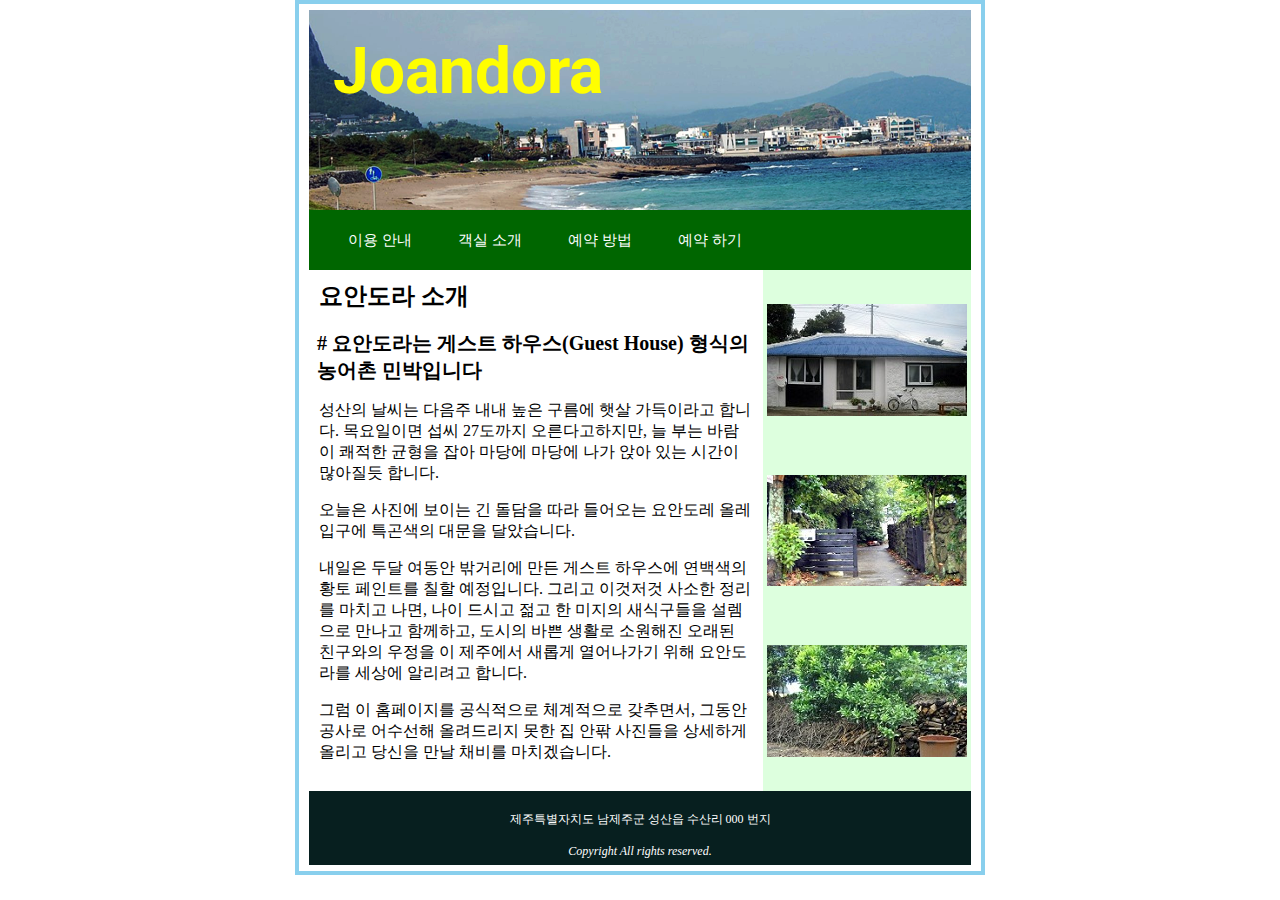
<file: 0226_RWD_Drill-main/index.html>
<!DOCTYPE html>
<html lang="ko">
<head>
    <meta charset="UTF-8">
    <title>Document</title>

    <!-- 데스크탑 PC용 스타일 최소폭 1024px 이상 -->
    <link rel="stylesheet"
           media="screen and (min-width: 1024px)"
           href="style_PC/style_PC.css">

    <!-- 태블릿 PC용 스타일 너비 : 800px 이상 -->
    <link rel="stylesheet" media="screen and (min-width: 800px)"
            href="style_Tablet/style_Tablet.css">

    <!-- 스마트폰 스타일 너비 : 800px 미만 -->
    <link rel="stylesheet" media="screen and (max-width: 799px)"
            href="style_Phone/style_Phone.css">
</head>

<body>
    <div id="wrap">

        <header id="header">

            <div id="headerLogo">
                <h1>Joandora</h1>
            </div>

            <nav id="gnb">
                <ul id="mainMenu">
                    <li>
                        <a href="#">이용 안내</a>
                    </li>
                    <li>
                        <a href="#">객실 소개</a>
                    </li>
                    <li>
                        <a href="#">예약 방법</a>
                    </li>
                    <li>
                        <a href="#">예약 하기</a>
                    </li>
                </ul>
            </nav>

        </header> <!-- header#header -->


        <main id="main">

            <div id="intro">
                <h2>요안도라 소개</h2>
                <p id="introHashTag">
                    # 요안도라는 게스트 하우스(Guest House) 형식의 농어촌 민박입니다
                </p>

                <p>
                    성산의 날씨는 다음주 내내 높은 구름에 햇살 가득이라고 합니다. 목요일이면 섭씨 27도까지 오른다고하지만, 늘 부는 바람이 쾌적한 균형을 잡아 마당에 마당에 나가 앉아 있는 시간이 많아질듯 합니다.
                </p>
                <p>
                    오늘은 사진에 보이는 긴 돌담을 따라 들어오는 요안도레 올레 입구에 특곤색의 대문을 달았습니다.
                </p>
                <p>
                    내일은 두달 여동안 밖거리에 만든 게스트 하우스에 연백색의 황토 페인트를 칠할 예정입니다.
                    그리고 이것저것 사소한 정리를 마치고 나면, 나이 드시고 젊고 한 미지의 새식구들을 설렘으로
                    만나고 함께하고, 도시의 바쁜 생활로 소원해진 오래된 친구와의 우정을 이 제주에서 새롭게
                    열어나가기 위해 요안도라를 세상에 알리려고 합니다.
                </p>
                <p>
                    그럼 이 홈페이지를 공식적으로 체계적으로 갖추면서, 그동안 공사로 어수선해 올려드리지 못한 집 안팎 사진들을 상세하게 올리고 당신을 만날 채비를 마치겠습니다.
                </p>



            </div> <!-- div#intro -->

            <div id="gallery">
                <img src="images/1.jpg" alt="이미지1" width="200">
                <img src="images/2.jpg" alt="이미지2" width="200">
                <img src="images/3.jpg" alt="이미지3" width="200">
            </div> <!-- div#gallery -->

        </main> <!-- main#main -->

        <footer id="footer">
            <address>
                제주특별자치도 남제주군 성산읍 수산리 000 번지
            </address>
            <div id="copyright">
                Copyright  All rights reserved.
            </div>
        </footer> <!-- footer#footer -->




    </div> <!-- div#wrap -->
</body></html>
</file>
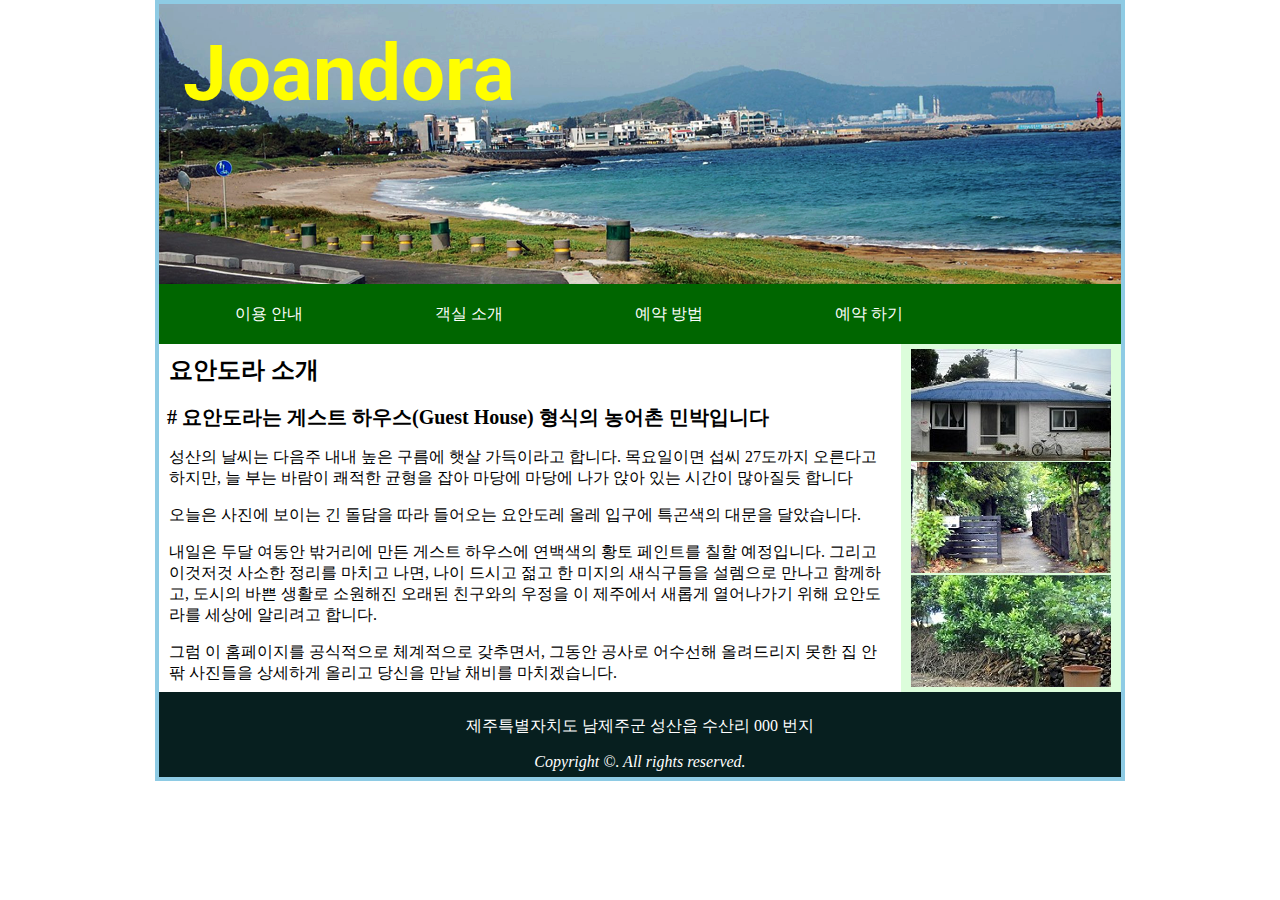
<file: silsp_PC/index.html>
<!DOCTYPE html>
<html lang="ko">
<head>
    <meta charset="UTF-8">
    <title>Document</title>
    <link rel="stylesheet" href="style/style.css">
</head>

<body>
    <div id="wrap">
        <header id="header">
            <div id="headerLogo">
                <h1>Joandora</h1>
            </div>

            <nav id="gnb">
                <ul id="mainMenu">
                    <li>
                        <a href="#">이용 안내</a>
                    </li>
                    <li>
                        <a href="#">객실 소개</a>
                    </li>
                    <li>
                        <a href="#">예약 방법</a>
                    </li>
                    <li>
                        <a href="#">예약 하기</a>
                    </li>
                </ul>
            </nav>
        </header> <!-- header#header -->

        <main id="main">
            <div id="intro">
                <h2>요안도라 소개</h2>
                <p id="introHashTag">
                    # 요안도라는 게스트 하우스(Guest House) 형식의 농어촌 민박입니다
                </p>
                <p>
                    성산의 날씨는 다음주 내내 높은 구름에 햇살 가득이라고 합니다. 목요일이면 섭씨 27도까지 오른다고하지만, 늘 부는 바람이 쾌적한 균형을 잡아 마당에 마당에 나가 앉아 있는 시간이 많아질듯 합니다
                </p>
                <p>
                    오늘은 사진에 보이는 긴 돌담을 따라 들어오는 요안도레 올레 입구에 특곤색의 대문을 달았습니다.
                </p>
                <p>
                    내일은 두달 여동안 밖거리에 만든 게스트 하우스에 연백색의 황토 페인트를 칠할 예정입니다.
                    그리고 이것저것 사소한 정리를 마치고 나면, 나이 드시고 젊고 한 미지의 새식구들을 설렘으로
                    만나고 함께하고, 도시의 바쁜 생활로 소원해진 오래된 친구와의 우정을 이 제주에서 새롭게
                    열어나가기 위해 요안도라를 세상에 알리려고 합니다.
                </p>
                <p>
                    그럼 이 홈페이지를 공식적으로 체계적으로 갖추면서, 그동안 공사로 어수선해 올려드리지 못한 집 안팎 사진들을 상세하게 올리고 당신을 만날 채비를 마치겠습니다.
                </p>
            </div> <!-- div#intro -->

            <div id="gallery">
                <img src="images/1.jpg" alt="이미지1" width="200">
                <img src="images/2.jpg" alt="이미지2" width="200">
                <img src="images/3.jpg" alt="이미지3" width="200">
            </div> <!-- div#gallery -->
        </main> <!-- main#main -->

        <footer id="footer">
            <address>제주특별자치도 남제주군 성산읍 수산리 000 번지</address>
            <div id="copyright">
                Copyright &copy;. All rights reserved.
            </div>
        </footer> <!-- footer#footer -->

    </div> <!-- div#wrap -->
</body></html>
</file>
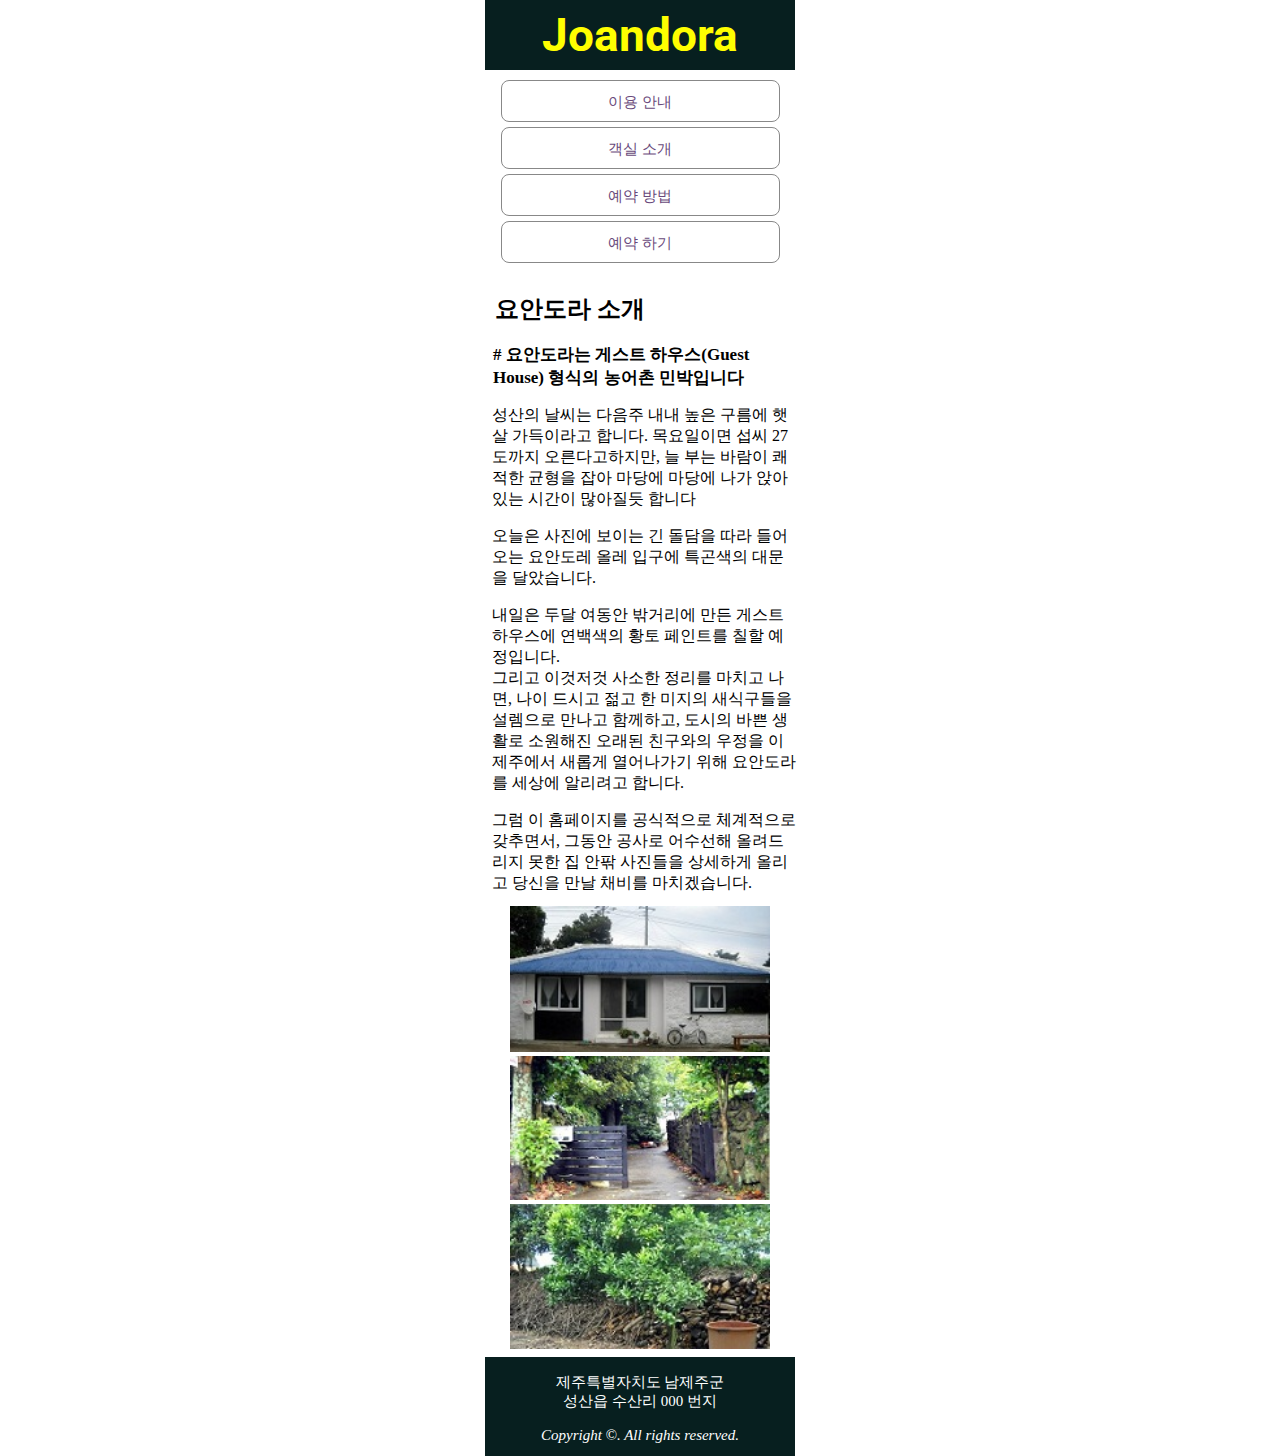
<file: silsp_Phone/index.html>
<!DOCTYPE html>
<html lang="ko">
<head>
    <meta charset="UTF-8">
    <title>Document</title>
    <link rel="stylesheet" href="style/style.css">
</head>

<body>
    <div id="wrap">
        <header id="header">
            <div id="headerLogo">
                <h1>Joandora</h1>
            </div>

            <nav id="gnb">
                <ul id="mainMenu">
                    <li>
                        <a href="#">이용 안내</a>
                    </li>
                    <li>
                        <a href="#">객실 소개</a>
                    </li>
                    <li>
                        <a href="#">예약 방법</a>
                    </li>
                    <li>
                        <a href="#">예약 하기</a>
                    </li>
                </ul>
            </nav>
        </header> <!-- header#header -->

        <main id="main">
            <div id="intro">
                <h2>요안도라 소개</h2>
                <p id="introHashTag">
                    # 요안도라는 게스트 하우스(Guest House) 형식의 농어촌 민박입니다
                </p>
                <p>
                    성산의 날씨는 다음주 내내 높은 구름에 햇살 가득이라고 합니다. 목요일이면 섭씨 27도까지 오른다고하지만, 늘 부는 바람이 쾌적한 균형을 잡아 마당에 마당에 나가 앉아 있는 시간이 많아질듯 합니다
                </p>
                <p>
                    오늘은 사진에 보이는 긴 돌담을 따라 들어오는 요안도레 올레 입구에 특곤색의 대문을 달았습니다.
                </p>
                <p>
                    내일은 두달 여동안 밖거리에 만든 게스트 하우스에 연백색의 황토 페인트를 칠할 예정입니다.<br>
                    그리고 이것저것 사소한 정리를 마치고 나면, 나이 드시고 젊고 한 미지의 새식구들을 설렘으로
                    만나고 함께하고, 도시의 바쁜 생활로 소원해진 오래된 친구와의 우정을 이 제주에서 새롭게
                    열어나가기 위해 요안도라를 세상에 알리려고 합니다.
                </p>
                <p>
                    그럼 이 홈페이지를 공식적으로 체계적으로 갖추면서, 그동안 공사로 어수선해 올려드리지 못한 집 안팎 사진들을 상세하게 올리고 당신을 만날 채비를 마치겠습니다.
                </p>
            </div> <!-- div#intro -->

            <div id="gallery">
                <img src="images/1.jpg" alt="이미지1">
                <img src="images/2.jpg" alt="이미지2">
                <img src="images/3.jpg" alt="이미지3">
            </div> <!-- div#gallery -->
        </main> <!-- main#main -->

        <footer id="footer">
            <address>제주특별자치도 남제주군<br>
                성산읍 수산리 000 번지</address>
            <div id="copyright">
                Copyright &copy;. All rights reserved.
            </div>
        </footer> <!-- footer#footer -->

    </div> <!-- div#wrap -->
</body></html>
</file>
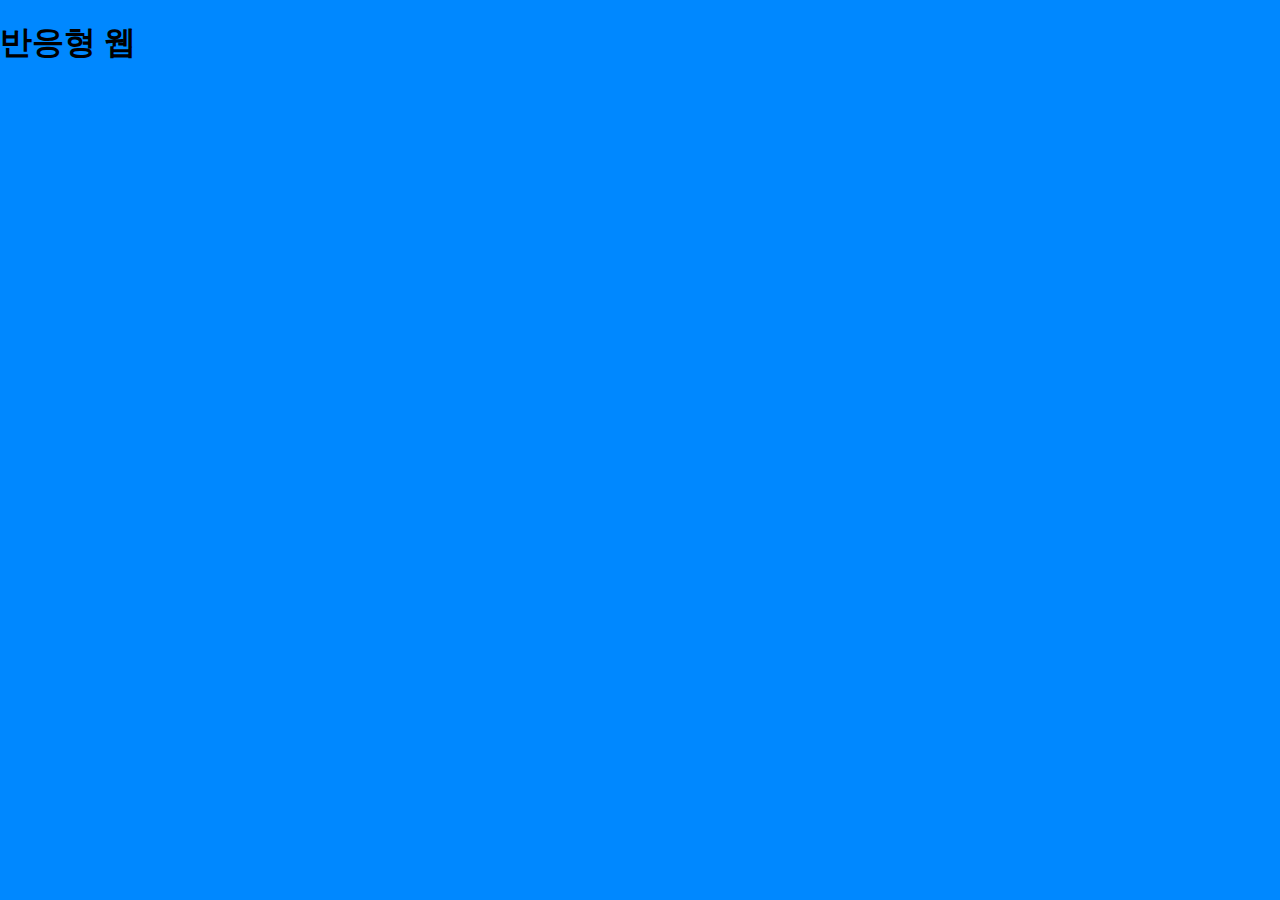
<file: 0226_RWD_Drill-main/반응형웹_기초/index.html>
<!DOCTYPE html>
<html lang="ko">
<head>
    <meta charset="UTF-8">
    <title>Document</title>
    <style media = "screen and (min-width: 1000px)">

            div#wrap { background-color: #08f; }
               /* 최소 화면폭이 1000px 이상일 때 */
    </style>
    <style>
        body {
            margin: 0;
        }
        div#wrap {
            width: 100%;
            height: 100%;
            position: fixed;
        }

        @media screen and (max-width: 999px) {
            div#wrap { background-color: #f80; }
        }       /* 최대 화면폭이 999px 이하일 때 */
    </style>
</head>

<body>
    <div id="wrap">
        <h1>반응형 웹</h1>

    </div>
</body></html>
</file>
<file: 0226_RWD_Drill-main/style_PC/style_PC.css>
@charset "UTF-8";
@import url('https://fonts.googleapis.com/css2?family=Roboto:wght@700&display=swap');

/* Reset 시작 */
* {
    color: #000;
    padding: 0;
    margin: 0;
    box-sizing: border-box;
}
a              {  text-decoration: none;  }
a:link         {  color: #333;  }
a:visited      {  color: #333;  }
a:hover        {  color: #333;  }
a:active       {  color: #333;  }
ul             {  list-style: none;    }
/* Reset 끝 */


/* Guideline 시작 */
div#wrap         {    border: 1px solid #000;    }
/*div#intro        {    border: 1px solid #000;    }*/
/*div#gallery      {    border: 1px solid #000;    }*/
/* Guideline 끝 */



/* div#wrap 시작 */
div#wrap {
    width: 970px;
    border: 4px solid #89cfed;
    margin: 0 auto;
}
/* div#wrap 끝 */


/* header#header 시작 */
    /* div#headerLogo 시작 */
div#headerLogo {
    width: 962px;
    height: 280px;
    background-image: url(../images/bg.png);
    background-repeat: no-repeat;
}
#headerLogo>h1 {
    color: #fffe00;
    font-size: 78px;
    font-family: 'Roboto', sans-serif;
    padding: 24px;
}
    /* div#headerLogo 끝 */

    /* nav#gnb 시작 */
nav#gnb {
    padding-left: 10px;
    background-color: #006600;
}

nav#gnb li {
    float: left;
}
nav#gnb ul::after {
    content: "";
    height: 56px;
    /*border: 4px solid #000;*/
    display: inline-block;
}
nav#gnb a {
    color: #fff;
    width: 200px;
    height: 60px;
    text-align: center;
    line-height: 60px;
   /* border: 2px solid #f00;*/
    display: inline-block;
}
    /* nav#gnb 끝 */


/* header#header 끝 */



/* main#main 시작 */

    /* div#intro 시작 */
main#main {
    display: -webkit-flex;
    display: -moz-flex;
    display: -ms-flex;
    display: -o-flex;
    display: flex;

    justify-content: space-between;
}
main#main div#intro {
    width: 736px;
}
main#main div#intro h2 {
    padding: 10px;
}
main#main div#intro p#introHashTag {
    font-size: 20px;
    font-weight: bold;
    padding: 8px;
}
main#main div#intro p#introHashTag~p {
    padding: 8px 10px;
}
    /* div#intro 끝 */

    /* div#gallery 시작 */
#main div#gallery {
    width: 220px;
    padding-top: 4px;
    padding-bottom: 4px;
    background-color: #ddffde;

    display: -webkit-flex;
    display: -moz-flex;
    display: -ms-flex;
    display: -o-flex;
    display: flex;

    flex-wrap: wrap;
    justify-content: space-around;
    align-content: space-around;
}
    /* div#gallery 끝 */

/* main#main 끝 */


/* footer#footer 시작 */
footer#footer {
    text-align: center;
    padding-top: 14px;
    background-color: #071f1f;
}
#footer>address, #footer>div#copyright {
    color: #fff;
}
#footer>address {
    font-style: normal;
    padding: 10px;
}
#footer>div#copyright {
    font-style: italic;
    padding: 6px;
}
/* footer#footer 끝 */
</file>
<file: 0226_RWD_Drill-main/style_Tablet/style_Tablet.css>
@charset "UTF-8";
@import url('https://fonts.googleapis.com/css2?family=Roboto:wght@700&display=swap');

/* Reset 시작 */
* {
    color: #000;
    padding: 0;
    margin: 0;
    box-sizing: border-box;
}
a              {  text-decoration: none;  }
a:link         {  color: #333;  }
a:visited      {  color: #333;  }
a:hover        {  color: #333;  }
a:active       {  color: #333;  }
ul             {  list-style: none;    }
/* Reset 끝 */


/* Guideline 시작 */
div#wrap         {    border: 1px solid #000;    }
/*div#intro        {    border: 1px solid #000;    }*/
/*div#gallery      {    border: 1px solid #000;    }*/
/* Guideline 끝 */



/* div#wrap 시작 */
div#wrap {
    width: 690px;
    padding: 6px 10px;
    border: 4px solid #89cfed;
    margin: 0 auto;
}
/* div#wrap 끝 */


/* header#header 시작 */
    /* div#headerLogo 시작 */
div#headerLogo {
    width: 662px;
    height: 200px;
    background-image: url(../images/bg.png);
    background-repeat: no-repeat;
}
#headerLogo>h1 {
    color: #fffe00;
    font-size: 64px;
    font-family: 'Roboto', sans-serif;
    padding: 24px;
}
    /* div#headerLogo 끝 */

    /* nav#gnb 시작 */
nav#gnb {
    padding-left: 16px;
    background-color: #006600;
}

nav#gnb li {
    float: left;
}
nav#gnb ul::after {
    content: "";
    height: 56px;
    /*border: 4px solid #000;*/
    display: inline-block;
}
nav#gnb a {
    color: #fff;
    width: 110px;
    height: 56px;
    font-size: 15px;
    text-align: center;
    line-height: 60px;
   /* border: 2px solid #f00;*/
    display: inline-block;
}
    /* nav#gnb 끝 */


/* header#header 끝 */



/* main#main 시작 */

    /* div#intro 시작 */
main#main div#intro {
    margin-bottom: 20px;
}
main#main div#intro h2 {
    padding: 10px;
}
main#main div#intro p#introHashTag {
    font-size: 20px;
    font-weight: bold;
    padding: 8px;
}
main#main div#intro p#introHashTag~p {
    padding: 8px 10px;
}
    /* div#intro 끝 */

    /* div#gallery 시작 */
#main div#gallery {
    padding: 4px;
    background-color: #ddffde;

    display: -webkit-flex;
    display: -moz-flex;
    display: -ms-flex;
    display: -o-flex;
    display: flex;

    flex-wrap: wrap;
    justify-content: space-around;
    align-content: space-around;
}
    /* div#gallery 끝 */

/* main#main 끝 */


/* footer#footer 시작 */
footer#footer {
    text-align: center;
    padding-top: 10px;
    background-color: #071f1f;
}
#footer>address, #footer>div#copyright {
    color: #fff;
    font-size: 12px;
}
#footer>address {
    font-style: normal;
    padding: 10px;
}
#footer>div#copyright {
    font-style: italic;
    padding: 6px;
}
/* footer#footer 끝 */
</file>
<file: 0226_RWD_Drill-main/style_Phone/style_Phone.css>
@charset "UTF-8";
@import url('https://fonts.googleapis.com/css2?family=Roboto:wght@700&display=swap');

/* Reset 시작 */
* {
    color: #000;
    padding: 0;
    margin: 0;
    box-sizing: border-box;
}
a              {  text-decoration: none;  }
a:link         {  color: #333;  }
a:visited      {  color: #333;  }
a:hover        {  color: #333;  }
a:active       {  color: #333;  }
ul             {  list-style: none;    }
/* Reset 끝 */


/* Guideline 시작 */
/*div#wrap         {    border: 1px solid #000;    }*/
/*div#intro        {    border: 1px solid #000;    }*/
/*div#gallery      {    border: 1px solid #000;    }*/
/* Guideline 끝 */



/* div#wrap 시작 */
div#wrap {
    width: 330px;
    padding: 0px 10px;
    margin: 0 auto;
}
/* div#wrap 끝 */


/* header#header 시작 */
header#header {
    margin-bottom: 20px;
}
    /* div#headerLogo 시작 */
div#headerLogo {
    width: 100%;
}
#headerLogo>h1 {
    color: #fffe00;
    font-size: 46px;
    font-family: 'Roboto', sans-serif;
    text-align: center;
    padding: 8px;
    background-color: #071f1f;
    margin-bottom: 10px;
}
    /* div#headerLogo 끝 */

    /* nav#gnb 시작 */
nav#gnb a {
    color: #69497b;
    width: 90%;
    height: 42px;
    font-size: 15px;
    text-align: center;
    line-height: 42px;
    border: 1px solid #888;
    border-radius: 8px;
    margin: 5px auto;
    display: block;
}
    /* nav#gnb 끝 */


/* header#header 끝 */



/* main#main 시작 */

    /* div#intro 시작 */
main#main div#intro {
    margin-bottom: 20px;
}
main#main div#intro h2 {
    padding: 10px;
}
main#main div#intro p#introHashTag {
    font-size: 17px;
    font-weight: bold;
    padding: 8px;
}
main#main div#intro p#introHashTag~p {
    padding: 8px 10px;
}
    /* div#intro 끝 */

    /* div#gallery 시작 */
#main div#gallery {
    text-align: center;
    padding: 6px;



}

#main div#gallery img {
    width: 260px;
}
    /* div#gallery 끝 */

/* main#main 끝 */


/* footer#footer 시작 */
footer#footer {
    text-align: center;
    padding: 6px;
    background-color: #071f1f;
}
#footer>address, #footer>div#copyright {
    color: #fff;
    font-size: 16px;
}
#footer>address {
    font-style: normal;
    padding: 10px;
}
#footer>div#copyright {
    font-style: italic;
    padding: 6px;
}
/* footer#footer 끝 */
</file>
<file: silsp_PC/style/style.css>
@charset 'UTF-8';
@import url('https://fonts.googleapis.com/css2?family=Roboto:wght@700&display=swap');

/* Reset 시작 */
* {
    color: #000;
    padding: 0;
    margin: 0;
    box-sizing: border-box;
}
a {text-decoration: none;}
a:link {color: #333;}
a:visited {color: #333;}
a:hover {color: #333;}
a:active {color: #333;}
ul {list-style: none;}
/* Reset 끝 */

/* Guideline 시작 */
/*div#intro {border: 1px solid #000;}
div#gallery {border: 1px solid #000;}*/
/* Guideline 끝 */

/* div#wrap 시작 */
div#wrap {
    width: 970px;
    border: 4px solid #8ecbe4;
    margin: 0 auto;

}
/* div#wrap 끝 */

/* header#header 시작 */
    /* div#headerLogo 시작 */
div#headerLogo {
    width: 962px;
    height: 280px;
    background-image: url(../images/bg.png);
    background-repeat: no-repeat;
}
#headerLogo>h1 {
    color: #fffe00;
    font-size: 78px;
    font-family: 'Roboto', sans-serif;
    padding: 24px;
}
    /* div#headerLogo 끝 */

    /* nav#gnb 시작 */
nav#gnb {
    padding-left: 10px;
    background-color: #006600;

}
nav#gnb li {
    float: left;
}
nav#gnb ul::after {
    content: "";
    height: 56px;
    display: inline-block;
}
nav#gnb a {
    color: #fff;
    width: 200px;
    height: 60px;
    text-align: center;
    line-height: 60px;
/*    border: 2px solid #f00;*/
    display: inline-block;
}
    /* nav#gnb 끝 */

/* header#header 끝 */

/* main#main 시작 */
    /* div#intro 시작 */
main#main {
    display: -webkit-flex;
    display: -moz-flex;
    display: -ms-flex;
    display: -o-flex;
    display: flex;

    justify-content: space-between;
}
main#main div#intro {
    width: 740px;
}
main#main div#intro h2 {
    padding: 10px;
}
main#main div#intro p#introHashTag {
    font-size: 20px;
    font-weight: bold;
    padding: 8px;
}
main#main div#intro p#introHashTag~p {
    padding: 8px 10px;
}
    /* div#intro 끝 */

    /* div#gallery 시작 */
div#gallery {
    width: 220px;
    padding-top: 4px;
    padding-bottom: 4px;
    background-color: #dcfddb;

    display: -webkit-flex;
    display: -moz-flex;
    display: -ms-flex;
    display: -o-flex;
    display: flex;

    flex-wrap: wrap;
    justify-content: space-around;
    align-content: space-around;
}
    /* div#gallery 끝 */

/* main#main 끝 */

/* footer#footer 시작 */
footer#footer {
    text-align: center;
    padding-top: 14px;
    background-color: #071f1f;
}
#footer>address, #footer>div#copyright {
        color: #fff;
}
#footer>address {
    font-style: normal;
    padding: 10px;
}
#footer>div#copyright {
    font-style: italic;
    padding: 6px;
}
/* footer#footer 끝 */
</file>
<file: silsp_Phone/style/style.css>
@charset 'UTF-8';
@import url('https://fonts.googleapis.com/css2?family=Roboto:wght@700&display=swap');

/* Reset 시작 */
* {
    color: #000;
    padding: 0;
    margin: 0;
    box-sizing: border-box;
}
a {text-decoration: none;}
a:link {color: #333;}
a:visited {color: #333;}
a:hover {color: #333;}
a:active {color: #333;}
ul {list-style: none;}
/* Reset 끝 */

/* Guideline 시작 */
/*div#intro {border: 1px solid #000;}
div#gallery {border: 1px solid #000;}*/
/* Guideline 끝 */

/* div#wrap 시작 */
div#wrap {
    width: 330px;
    padding: 0 10px;
    margin: 0 auto;

}
/* div#wrap 끝 */

/* header#header 시작 */
header#header {
    margin-bottom: 20px;
}
    /* div#headerLogo 시작 */
div##headerLogo {
    width: 100%;
}

#headerLogo>h1 {
    color: #fffe00;
    font-size: 46px;
    font-family: 'Roboto', sans-serif;
    text-align: center;
    padding: 8px;
    background-color: #071f1f;
    margin-bottom: 10px;
}
    /* div#headerLogo 끝 */
nav#gnb a {
    color: #69497b;
    width: 90%;
    height: 42px;
    font-size: 15px;
    text-align: center;
    line-height: 42px;
    border: 1px solid #888;
    border-radius: 8px;
    margin: 5px auto;
    display: block;
}
    /* nav#gnb 끝 */

/* header#header 끝 */

/* main#main 시작 */
    /* div#intro 시작 */
main#main div#intro {
    width: 320px;
}
main#main div#intro h2 {
    padding: 10px;
}
main#main div#intro p#introHashTag {
    font-size: 17px;
    font-weight: bold;
    padding: 8px;
}
main#main div#intro p#introHashTag~p {
    padding: 8px 7px;
}
    /* div#intro 끝 */

    /* div#gallery 시작 */
div#gallery {
    text-align: center;
    padding: 4px;
}
div#gallery img {
    width: 260px;
}
    /* div#gallery 끝 */

/* main#main 끝 */

/* footer#footer 시작 */
footer#footer {
    text-align: center;
    padding: 6px;
    background-color: #071f1f;
}
#footer>address, #footer>div#copyright {
    color: #fff;
    font-size: 15px;
}
#footer>address {
    font-style: normal;
    padding: 10px;
}
#footer>div#copyright {
    font-style: italic;
    padding: 6px;
}
/* footer#footer 끝 */
</file>
